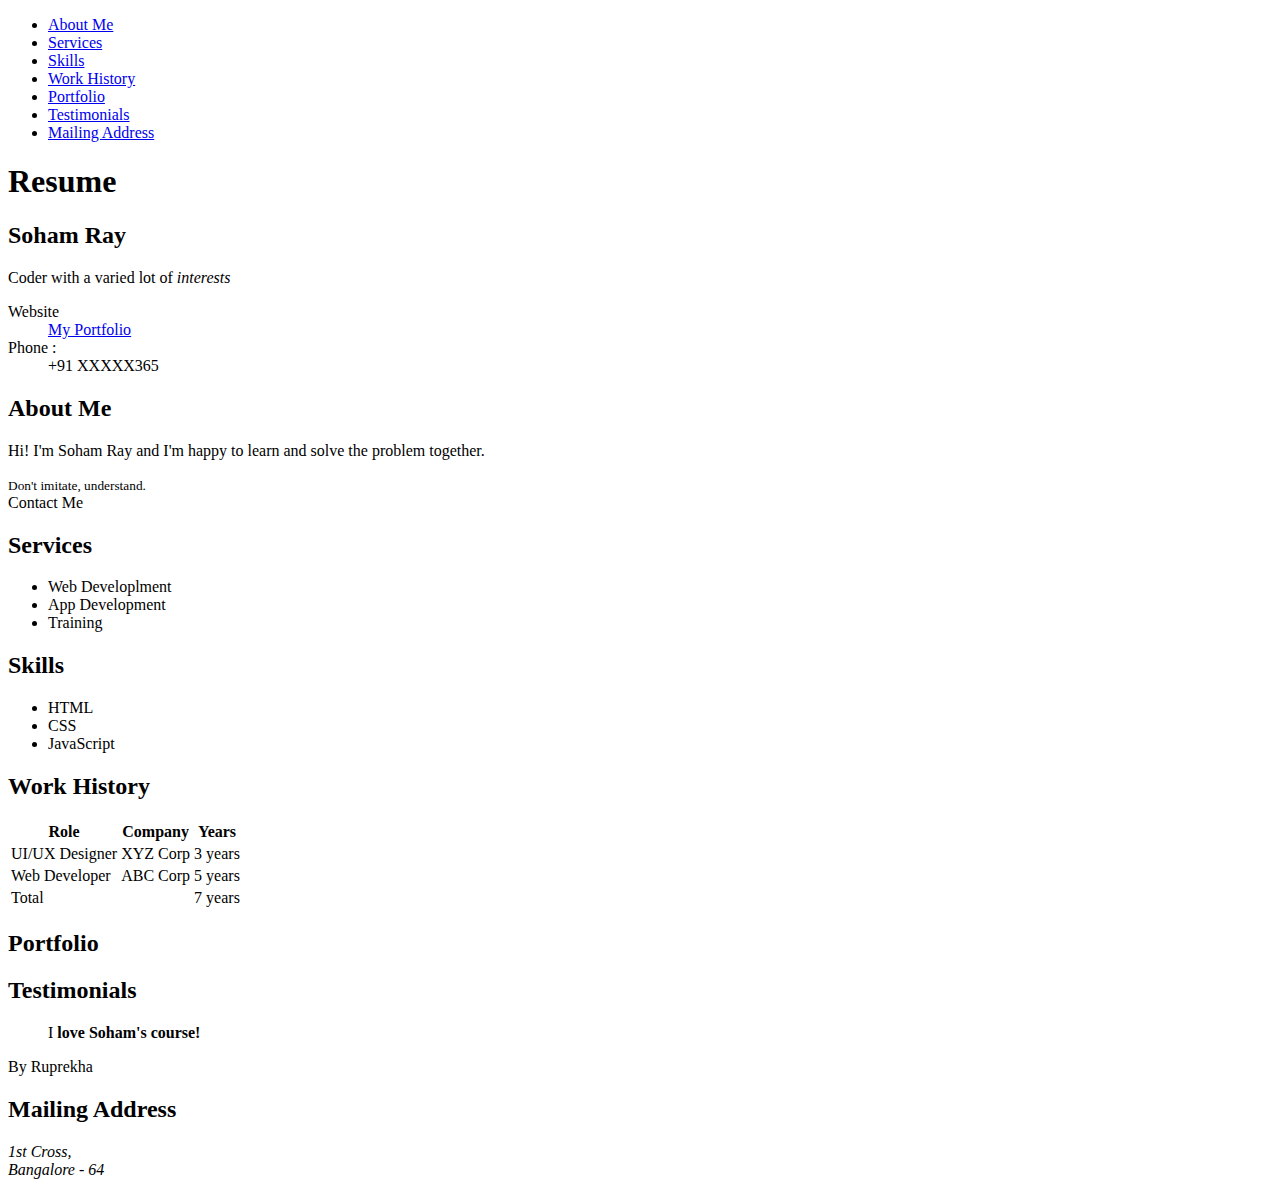
<file: index.html>
<!DOCTYPE html>
<html lang="en">
  <head>
    <meta charset="UTF-8" />
    <title>Resume of Soham Ray</title>
    <link rel="stylesheet" href="styles.css" />
  </head>
  <body>
    <nav>
      <ul>
        <li><a href="#aboutme">About Me</a></li>
        <li><a href="#services">Services</a></li>
        <li><a href="#skills">Skills</a></li>
        <li><a href="#workhistory">Work History</a></li>
        <li><a href="#portfolio">Portfolio</a></li>
        <li><a href="#testimonials">Testimonials</a></li>
        <li><a href="#mailingaddress">Mailing Address </a></li>
      </ul>
    </nav>

    <main>
      <h1>Resume</h1>

      <section>
        <h2>Soham Ray</h2>
        <p>Coder with a varied lot of <em>interests</em></p>
        <dl>
          <dt>Website</dt>
          <dd>
            <a href="https://sohamray1990.github.io/portfolio" target="_blank"
              >My Portfolio</a
            >
          </dd>
          <dt>Phone :</dt>
          <dd>+91 XXXXX365</dd>
        </dl>
      </section>

      <article id="aboutme">
        <header><h2>About Me</h2></header>
        <p>
          Hi! I'm Soham Ray and I'm happy to learn and solve the problem
          together.
        </p>
        <aside><small>Don't imitate, understand.</small></aside>
        <footer>Contact Me</footer>
      </article>

      <section id="services">
        <h2>Services</h2>
        <ul>
          <li>Web Developlment</li>
          <li>App Development</li>
          <li>Training</li>
        </ul>
      </section>

      <section id="skills">
        <h2>Skills</h2>
        <ul>
          <li>HTML</li>
          <li>CSS</li>
          <li>JavaScript</li>
        </ul>
      </section>

      <section id="workhistory">
        <h2>Work History</h2>
        <table>
          <thead>
            <tr>
              <th>Role</th>
              <th>Company</th>
              <th>Years</th>
            </tr>
          </thead>
          <tbody>
            <tr>
              <td>UI/UX Designer</td>
              <td>XYZ Corp</td>
              <td>3 years</td>
            </tr>
            <tr>
              <td>Web Developer</td>
              <td>ABC Corp</td>
              <td>5 years</td>
            </tr>
          </tbody>
          <tfoot>
            <tr>
              <td colspan="2">Total</td>
              <td>7 years</td>
            </tr>
          </tfoot>
        </table>
      </section>

      <!-- Needs pictures -->
      <section id="portfolio">
        <h2>Portfolio</h2>
      </section>

      <section id="testimonials">
        <h2>Testimonials</h2>
        <blockquote>
          <p>I <strong>love Soham's course!</strong></p>
        </blockquote>
        <p>By Ruprekha</p>
      </section>

      <section id="mailingaddress">
        <h2>Mailing Address</h2>
        <address>
          1st Cross, <br />
          Bangalore - 64
        </address>
      </section>
    </main>
  </body>
</html>
</file>
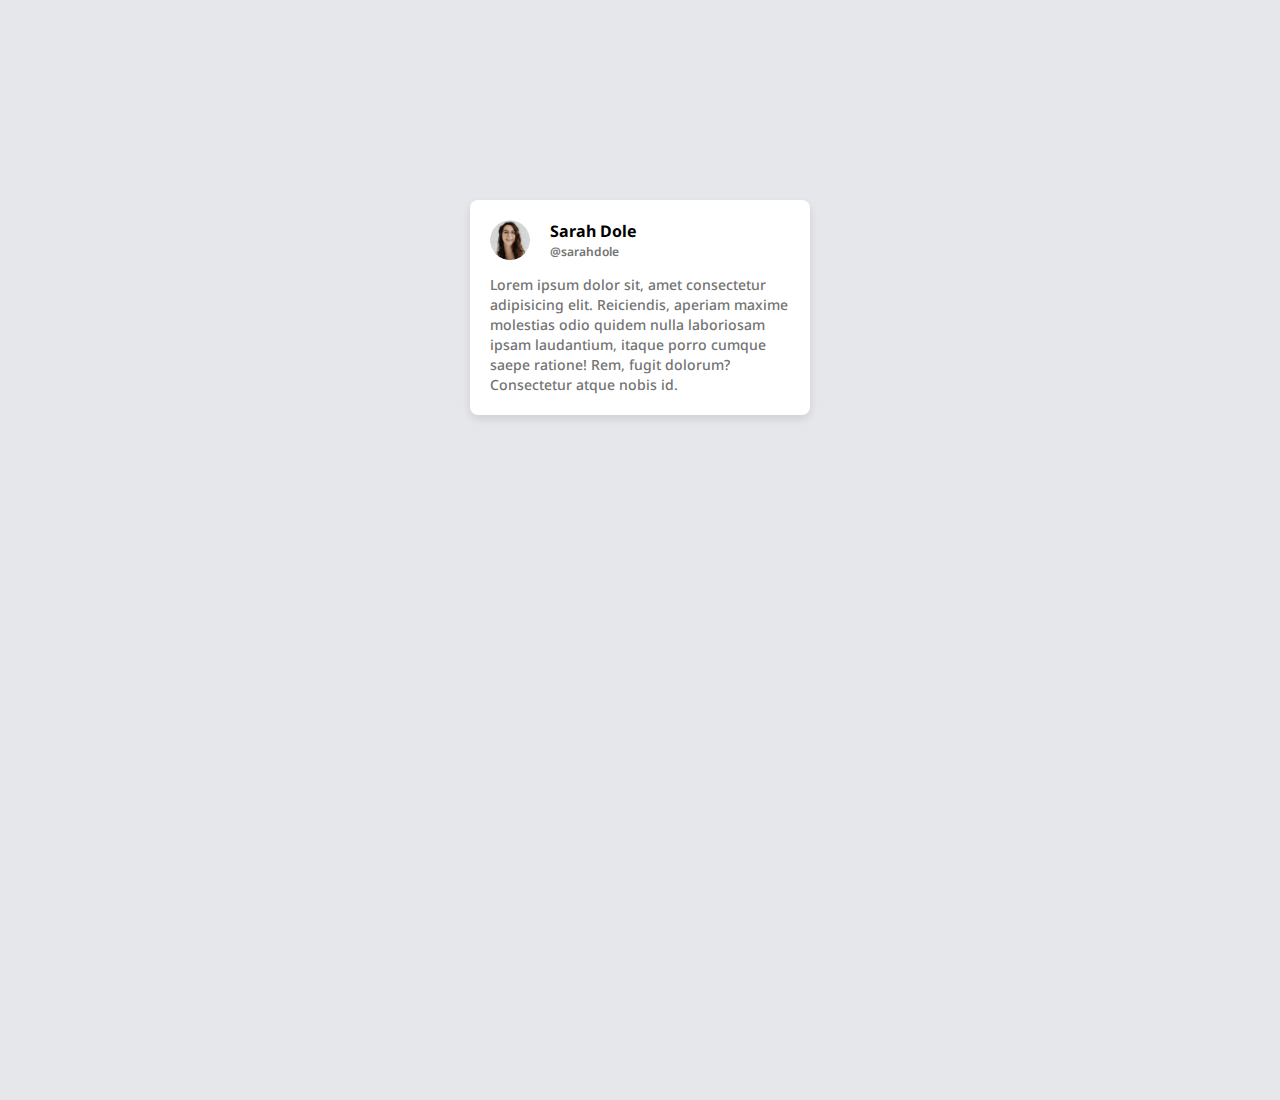
<file: testimonial card/testimonial-card-starter/testimonial-card/index.html>
<!DOCTYPE html>
<html lang="en">
  <!-- [Delete this comment] This file is the main file for the challenge. For the most part, you should be editing this file. -->
  <head>
    <meta charset="utf-8" />
    <meta name="viewport" content="width=device-width, initial-scale=1" />
    <title>GreatFrontEnd Projects</title>
    <link rel="preconnect" href="https://fonts.googleapis.com" />
    <link rel="preconnect" href="https://fonts.gstatic.com" crossorigin />
    <link
      href="https://fonts.googleapis.com/css2?family=Noto+Sans:ital,wght@0,100..900;1,100..900&display=swap"
      rel="stylesheet"
    />
    <link rel="stylesheet" href="css/style.css" />
    <link rel="icon" href="img/favicon.ico" sizes="any" />
  </head>
  <body>
    <main>
      <!-- Testimonial card starts here -->
      <article class="testimonial-card">
        <div class="user-content">
          <img
            src="./img/profile-thumbnail.png"
            alt="profile thumbnail"
            class="profile-thumbnail"
          />
          <div class="user-profile">
            <p class="user-name"><strong>Sarah Dole</strong></p>
            <p class="user-handle">@sarahdole</p>
          </div>
        </div>
        <p class="user-bio">
          Lorem ipsum dolor sit, amet consectetur adipisicing elit. Reiciendis,
          aperiam maxime molestias odio quidem nulla laboriosam ipsam
          laudantium, itaque porro cumque saepe ratione! Rem, fugit dolorum?
          Consectetur atque nobis id.
        </p>
      </article>
      <!-- Testimonial card starts here -->
    </main>
    <script src="js/index.js"></script>
  </body>
</html>
</file>
<file: styles.css>
/* 

CASCADING PROPERTY OF CSS :

> Origin & Importance (Ex - user-agent or author | !important)
> Specificity (Ex - #sectionId.sectionClass has higher specificity than #sectionId)
> Order of Appearance (Ex - The file that appear last in the order wins or has the highest precedence)

From https://web.dev/learn/css/the-cascade 
> Position and order of appearance: the order of which your CSS rules appear
> Specificity: an algorithm which determines which CSS selector has the strongest match
> Origin: the order of when CSS appears and where it comes from, whether that is a browser style, CSS from a browser extension, or your authored CSS
> Importance: some CSS rules are weighted more heavily than others, especially with the !important rule type

BOX POSITION :

Static      - Default behaviour of block/in-line elements. Normal flow.

Relative    - Normal Flow, with an offset. 
            The box is laid out as Static, then offset from its position. Relative behaves exactly like Static when it comes layout, 
            unless given offset. The oldest version of offsetting lets you mention TOP, LEFT, BOTTOM, RIGHT. Works with both positive and negative values. The other boxes 
            keep behaving as if the box drawn with relative postion was still in it's static position.

Absolute    - Outside the normal flow of boxes. The box is laid outside the normal flow of boxes. It is placed relative to its nearest non-Static ancestor. 
            The box it's laid out relative to, is the first ancestor we come across going through its ancestors, starting at the parent. It can go outside of the main element, 
            body element and can live inside the HTML element. The ROOT element. In CSS, the ROOT element is called the initial containing block. That means when all else fails,
            the HTML element the box that it draws, will be the containing block.

Fixed       - Outisde the flow, Relative to the VIEWPORT. 
            The box is laid out outside the normal flow of boxes. It's containing block is the VIEWPORT. 

Sticky      - Stuck to the scrollable.
            The box is laid out as relative to its nearest scrollable ancestor. The box will be laid out as static. But then when it'll leave the viewport, its offset relative
            to the viewport, behaving essentially like Fixed.

Z-INDEX : 

We talk as if the boxes laid out on top of each other are on a 3D space. But in reality, the box sitting behind is painted first than the other box which overlaps it 
through the property called Z-Index. This happens due to the paiting order during the PAINTING (coloring of the boxes) process, post the rendering 
(mapping out the layout of the boxes once rendering tree is created) proccess. 


FLEXBOX VS GRID : 

Depends majorly on the individual items / children. 
> If you want to have an intrinsic sizing for the items, choose Flexbox. 
> For scenarios where the content needs to have a structured sizing, choose Grid. 

*/
</file>
<file: testimonial card/testimonial-card-starter/testimonial-card/css/style.css>
/* Put any custom CSS styles here.  */
/* Be sure to delete the <style> tag in index.html if you want to use this stylesheet. */

* {
  margin: 0;
  padding: 0;
  box-sizing: border-box;
}

body {
  margin: 0;
  font-family: "Noto Sans", system-ui, -apple-system, BlinkMacSystemFont,
    "Segoe UI", Roboto, Oxygen, Ubuntu, Cantarell, "Open Sans", "Helvetica Neue",
    sans-serif;
  min-height: 100vh;

  -webkit-font-smoothing: antialiased;
  -moz-osx-font-smoothing: grayscale;
  text-rendering: optimizeLegibility;
  background-color: #e5e7eb;
}

.testimonial-card {
  margin-left: auto;
  margin-right: auto;
  background-color: #fff;
  margin-top: 200px;
  max-width: 340px;
  padding: 20px;
  border-radius: 8px;
  box-shadow: 0 4px 8px rgba(0, 0, 0, 0.1);
}

.profile-thumbnail {
  height: 40px;
  width: 40px;
  border-radius: 50%;
  object-fit: cover;
}

.user-content {
  display: flex;
  gap: 20px;
}

.user-profile {
  display: flex;
  flex-direction: column;
  justify-content: space-between;
}

.user-name {
}

.user-handle {
  font-size: 12px;
  font-weight: 600;
  color: #737373;
}

.user-bio {
  margin-top: 15px;
  font-size: 14px;
  font-weight: 500;
  color: #737373;
  line-height: 20px;
}
</file>
